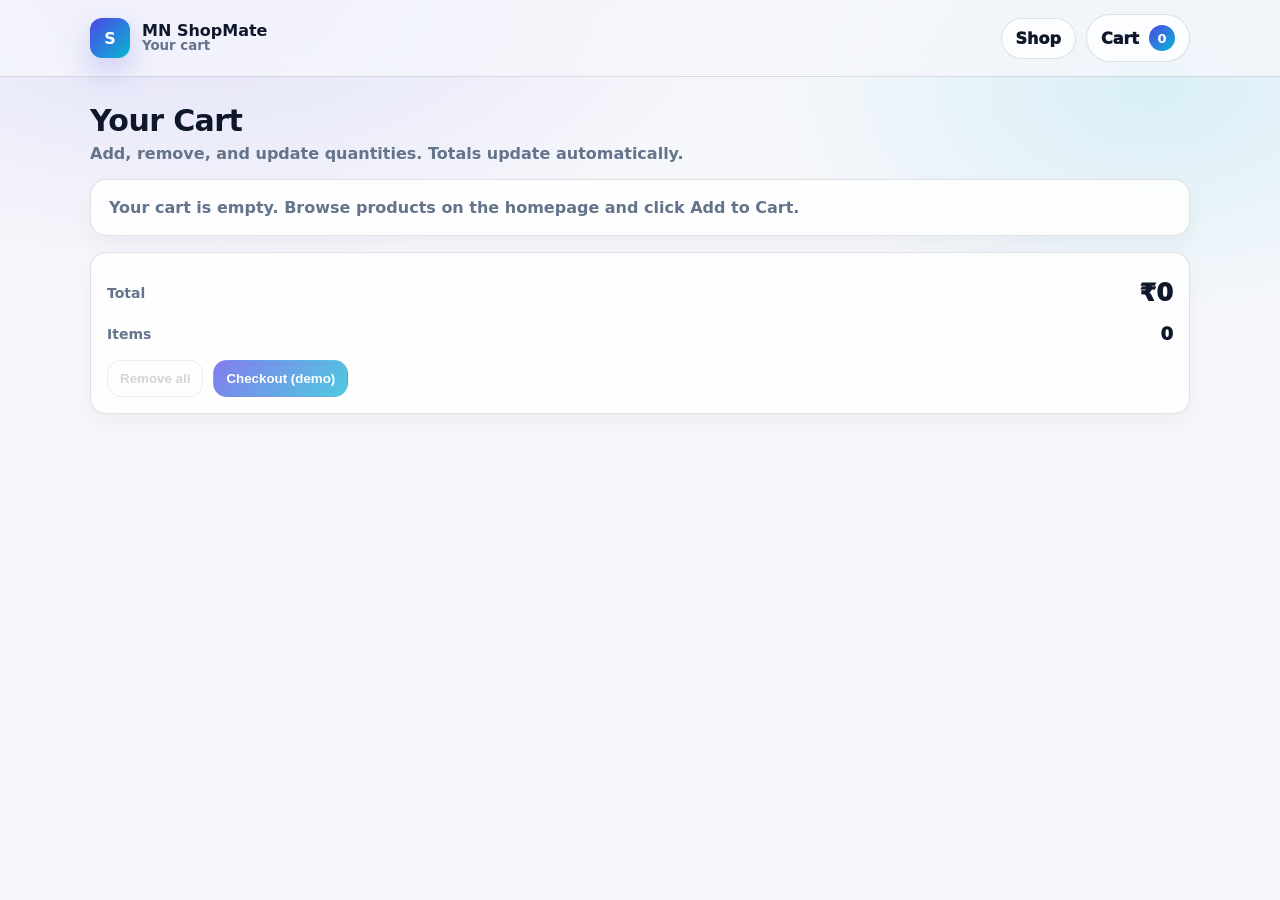
<file: cart.html>
<!doctype html>
<html lang="en">
  <head>
    <meta charset="utf-8" />
    <meta name="viewport" content="width=device-width, initial-scale=1" />
    <title>Cart - MN ShopMate</title>
    <link rel="stylesheet" href="./styles.css" />
  </head>
  <body>
    <header class="siteHeader">
      <div class="container headerInner">
        <div class="brand" aria-label="ShopMate">
          <div class="brandMark">S</div>
          <div class="brandText">
            MN ShopMate
            <small>Your cart</small>
          </div>
        </div>

        <div class="headerActions">
          <a class="cartLink" href="./index.html" aria-label="Continue shopping">
            <span style="font-weight: 1000">Shop</span>
          </a>
          <a class="cartLink" href="./cart.html" aria-label="View cart">
            <span style="font-weight: 1000">Cart</span>
            <span class="cartBadge" id="cartCountBadge">0</span>
          </a>
        </div>
      </div>
    </header>

    <main class="container">
      <div class="cartHeaderRow">
        <div>
          <h1 style="margin: 0; font-size: clamp(22px, 3vw, 30px); letter-spacing: -0.02em">Your Cart</h1>
          <p style="margin: 6px 0 0; color: var(--muted); font-weight: 800">
            Add, remove, and update quantities. Totals update automatically.
          </p>
        </div>
      </div>

      <section class="cartGrid">
        <div class="cartItems" id="cartItemsPanel">
          <div class="emptyState" id="cartEmptyState">
            Your cart is empty. Browse products on the homepage and click <b>Add to Cart</b>.
          </div>
          <div id="cartItemsList" aria-label="Cart items"></div>
        </div>

        <aside class="cartSummary" aria-label="Cart summary">
          <div class="summaryRow">
            <strong>Total</strong>
            <div class="summaryTotal" id="cartTotal">$0.00</div>
          </div>

          <div class="summaryRow" style="margin-bottom: 0">
            <strong>Items</strong>
            <div style="font-size: 18px; font-weight: 1000; color: var(--text)" id="cartItemsCountLabel">0</div>
          </div>

          <div style="display: flex; gap: 10px; margin-top: 16px; flex-wrap: wrap">
            <button type="button" class="btn btnGhost" id="clearCartBtn">Remove all</button>
            <button type="button" class="btn btnPrimary" disabled style="opacity: 0.7; cursor: not-allowed">
              Checkout (demo)
            </button>
          </div>
        </aside>
      </section>
    </main>
    
    <script src="./products.js"></script>
    <script src="./utils.js"></script>
    <script src="./cart.js" defer></script>
  </body>
</html>
</file>
<file: styles.css>
:root {
  --bg: #f6f7fb;
  --surface: #ffffff;
  --text: #0f172a;
  --muted: #64748b;
  --primary: #4f46e5;
  --primary2: #06b6d4;
  --danger: #ef4444;
  --border: rgba(15, 23, 42, 0.12);
  --shadow: 0 10px 30px rgba(2, 6, 23, 0.08);
  --radius: 16px;
}

* {
  box-sizing: border-box;
}

html,
body {
  height: 100%;
}

body {
  margin: 0;
  font-family: ui-sans-serif, system-ui, -apple-system, Segoe UI, Roboto, Arial, "Apple Color Emoji",
    "Segoe UI Emoji";
  color: var(--text);
  background:
    radial-gradient(900px 450px at 15% 0%, rgba(79, 70, 229, 0.12), transparent 60%),
    radial-gradient(700px 420px at 90% 10%, rgba(6, 182, 212, 0.12), transparent 55%),
    var(--bg);
}

a {
  color: inherit;
  text-decoration: none;
}

.container {
  width: min(1100px, 92vw);
  margin: 0 auto;
}

.siteHeader {
  position: sticky;
  top: 0;
  z-index: 50;
  backdrop-filter: blur(10px);
  background: rgba(246, 247, 251, 0.72);
  border-bottom: 1px solid var(--border);
}

.headerInner {
  display: flex;
  align-items: center;
  justify-content: space-between;
  padding: 14px 0;
  gap: 12px;
}

.brand {
  display: flex;
  align-items: center;
  gap: 12px;
  font-weight: 800;
}

.brandMark {
  width: 40px;
  height: 40px;
  border-radius: 12px;
  background: linear-gradient(135deg, var(--primary), var(--primary2));
  box-shadow: 0 12px 30px rgba(79, 70, 229, 0.25);
  display: flex;
  align-items: center;
  justify-content: center;
  color: white;
}

.brandText {
  display: flex;
  flex-direction: column;
  line-height: 1.1;
}

.brandText small {
  font-weight: 600;
  color: var(--muted);
}

.headerActions {
  display: flex;
  align-items: center;
  gap: 10px;
}

.cartLink {
  position: relative;
  display: inline-flex;
  align-items: center;
  gap: 10px;
  padding: 10px 14px;
  border: 1px solid var(--border);
  border-radius: 999px;
  background: rgba(255, 255, 255, 0.75);
  transition: transform 120ms ease, box-shadow 120ms ease, border-color 120ms ease;
}

.cartLink:hover {
  transform: translateY(-1px);
  box-shadow: 0 14px 30px rgba(2, 6, 23, 0.08);
  border-color: rgba(79, 70, 229, 0.35);
}

.cartBadge {
  min-width: 26px;
  height: 26px;
  padding: 0 8px;
  border-radius: 999px;
  display: inline-flex;
  align-items: center;
  justify-content: center;
  background: linear-gradient(135deg, var(--primary), var(--primary2));
  color: white;
  font-weight: 800;
  font-size: 13px;
}

main {
  padding: 26px 0 36px;
}

.heroRow {
  display: grid;
  grid-template-columns: 1fr;
  gap: 14px;
  margin-bottom: 18px;
}

.heroTitle {
  display: flex;
  align-items: flex-start;
  justify-content: space-between;
  gap: 12px;
}

.heroTitle h1 {
  margin: 0;
  font-size: clamp(22px, 3.2vw, 34px);
  letter-spacing: -0.02em;
}

.heroTitle p {
  margin: 6px 0 0;
  color: var(--muted);
  line-height: 1.45;
}

.toolbar {
  display: flex;
  flex-wrap: wrap;
  gap: 12px;
  align-items: center;
  justify-content: space-between;
}

.categoryBar {
  display: flex;
  gap: 10px;
  flex-wrap: wrap;
  align-items: center;
}

.pill {
  border: 1px solid var(--border);
  background: rgba(255, 255, 255, 0.7);
  border-radius: 999px;
  padding: 10px 14px;
  font-weight: 700;
  cursor: pointer;
  transition: transform 120ms ease, border-color 120ms ease, box-shadow 120ms ease, background 120ms ease;
  user-select: none;
}

.pill:hover {
  transform: translateY(-1px);
  border-color: rgba(79, 70, 229, 0.35);
  box-shadow: 0 12px 26px rgba(2, 6, 23, 0.08);
}

.pillActive {
  border-color: rgba(79, 70, 229, 0.45);
  background: rgba(79, 70, 229, 0.10);
}

.priceFilter {
  display: flex;
  gap: 10px;
  align-items: center;
  flex-wrap: wrap;
  justify-content: flex-end;
}

.fieldGroup {
  display: flex;
  gap: 8px;
  align-items: center;
}

.fieldGroup label {
  font-weight: 700;
  color: var(--muted);
  font-size: 13px;
}

.input {
  border: 1px solid var(--border);
  border-radius: 12px;
  padding: 10px 12px;
  background: rgba(255, 255, 255, 0.85);
  min-width: 120px;
  outline: none;
  transition: border-color 120ms ease, box-shadow 120ms ease;
}

.input:focus {
  border-color: rgba(79, 70, 229, 0.5);
  box-shadow: 0 0 0 4px rgba(79, 70, 229, 0.12);
}

.errorText {
  color: var(--danger);
  font-weight: 700;
  font-size: 13px;
}

.btn {
  border: 1px solid var(--border);
  border-radius: 14px;
  padding: 10px 12px;
  font-weight: 800;
  cursor: pointer;
  background: rgba(255, 255, 255, 0.7);
  transition: transform 120ms ease, box-shadow 120ms ease, border-color 120ms ease, background 120ms ease;
}

.btn:hover {
  transform: translateY(-1px);
  box-shadow: 0 12px 26px rgba(2, 6, 23, 0.08);
  border-color: rgba(79, 70, 229, 0.35);
}

.btnPrimary {
  background: linear-gradient(135deg, var(--primary), var(--primary2));
  color: white;
  border-color: transparent;
}

.btnGhost {
  background: rgba(255, 255, 255, 0.75);
}

.btnSecondary {
  background: rgba(79, 70, 229, 0.1);
  color: var(--primary);
  border-color: rgba(79, 70, 229, 0.35);
  font-weight: 900;
}

.btnSecondary:hover {
  background: rgba(79, 70, 229, 0.16);
  border-color: rgba(79, 70, 229, 0.5);
}

.btnLink {
  background: transparent;
  border: none;
  padding: 0;
  color: var(--primary);
  font-weight: 900;
}

.btnDanger {
  background: rgba(239, 68, 68, 0.1);
  border-color: rgba(239, 68, 68, 0.35);
  color: #b91c1c;
}

.gridMeta {
  display: flex;
  align-items: center;
  justify-content: space-between;
  gap: 12px;
  margin: 10px 0 16px;
}

.gridMeta strong {
  font-size: 14px;
}

.productsGrid {
  display: grid;
  grid-template-columns: repeat(auto-fit, minmax(220px, 1fr));
  gap: 16px;
}

.productCard {
  background: rgba(255, 255, 255, 0.85);
  border: 1px solid var(--border);
  border-radius: var(--radius);
  overflow: hidden;
  box-shadow: 0 10px 20px rgba(2, 6, 23, 0.04);
  display: flex;
  flex-direction: column;
  transition: transform 150ms ease, box-shadow 150ms ease, border-color 150ms ease;
}

.productCard:hover {
  transform: translateY(-2px);
  box-shadow: var(--shadow);
  border-color: rgba(79, 70, 229, 0.35);
}

.productImageWrap {
  width: 100%;
  aspect-ratio: 3 / 2;
  background: rgba(79, 70, 229, 0.06);
}

.productImage {
  width: 100%;
  height: 100%;
  object-fit: cover;
  display: block;
}

.productBody {
  padding: 14px 14px 12px;
  display: flex;
  flex-direction: column;
  gap: 10px;
  flex: 1;
}

.productTitleRow {
  display: flex;
  align-items: flex-start;
  justify-content: space-between;
  gap: 10px;
}

.productTitleRow h3 {
  margin: 0;
  font-size: 16px;
  letter-spacing: -0.01em;
}

.productCategory {
  margin: 2px 0 0;
  color: var(--muted);
  font-weight: 700;
  font-size: 13px;
}

.priceRow {
  display: flex;
  align-items: baseline;
  justify-content: space-between;
  gap: 10px;
}

.productPrice {
  font-size: 18px;
  font-weight: 1000;
}

.actionsRow {
  display: flex;
  gap: 10px;
  align-items: center;
}

.actionsRow .btn {
  flex: 1;
}

.actionsRowBuy {
  display: flex;
  gap: 10px;
  align-items: stretch;
}

.actionsRowBuy .btn {
  flex: 1;
}

.favRow {
  display: flex;
}

.favRow .btn {
  flex: 1;
}

.detailsBtn {
  margin-top: auto;
  display: flex;
  justify-content: flex-start;
}

.liked {
  border-color: rgba(79, 70, 229, 0.5);
  background: rgba(79, 70, 229, 0.12);
}

.toastWrap {
  position: fixed;
  bottom: 18px;
  left: 50%;
  transform: translateX(-50%);
  z-index: 1000;
  pointer-events: none;
}

.toast {
  background: rgba(15, 23, 42, 0.92);
  color: white;
  border-radius: 14px;
  padding: 12px 14px;
  box-shadow: 0 18px 50px rgba(2, 6, 23, 0.3);
  display: inline-flex;
  align-items: center;
  gap: 10px;
  opacity: 0;
  transform: translateY(6px);
  transition: opacity 160ms ease, transform 160ms ease;
}

.toastShow {
  opacity: 1;
  transform: translateY(0);
}

/* Modal */
.modalOverlay {
  position: fixed;
  inset: 0;
  background: rgba(2, 6, 23, 0.55);
  display: none;
  align-items: center;
  justify-content: center;
  z-index: 2000;
  padding: 18px;
}

.modalOverlayOpen {
  display: flex;
}

.modalOverlayOrder {
  z-index: 2100;
}

.modal {
  width: min(720px, 92vw);
  background: rgba(255, 255, 255, 0.92);
  border: 1px solid rgba(255, 255, 255, 0.3);
  border-radius: 20px;
  box-shadow: 0 30px 80px rgba(2, 6, 23, 0.45);
  overflow: hidden;
}

.modalNarrow {
  width: min(440px, 92vw);
}

.orderProductSummary {
  padding: 12px 14px;
  border-radius: 14px;
  border: 1px solid var(--border);
  background: rgba(79, 70, 229, 0.06);
  font-weight: 800;
  font-size: 14px;
  line-height: 1.45;
}

.orderProductSummary .orderLineTotal {
  margin-top: 6px;
  font-size: 16px;
  font-weight: 1000;
  color: var(--text);
}

.orderForm .formGrid {
  display: flex;
  flex-direction: column;
  gap: 12px;
}

.fieldGroupBlock {
  flex-direction: column;
  align-items: stretch;
  gap: 6px;
}

.fieldGroupBlock label {
  font-weight: 800;
  font-size: 13px;
  color: var(--muted);
}

.inputBlock {
  width: 100%;
  min-width: 0;
}

.textarea {
  resize: vertical;
  min-height: 72px;
  font-family: inherit;
  line-height: 1.45;
}

.optionalHint {
  font-weight: 700;
  color: var(--muted);
}

.orderFormActions {
  display: flex;
  gap: 10px;
  justify-content: flex-end;
  flex-wrap: wrap;
  margin-top: 4px;
}

.orderFormActions .btn {
  min-width: 110px;
}

.modalHeader {
  padding: 14px 16px;
  display: flex;
  align-items: center;
  justify-content: space-between;
  gap: 12px;
  border-bottom: 1px solid var(--border);
}

.modalHeader h2 {
  margin: 0;
  font-size: 18px;
}

.iconBtn {
  width: 40px;
  height: 40px;
  border-radius: 14px;
  border: 1px solid var(--border);
  background: rgba(255, 255, 255, 0.7);
  cursor: pointer;
  font-weight: 1000;
}

.modalBody {
  padding: 16px;
  display: grid;
  grid-template-columns: 1fr;
  gap: 14px;
}

.modalProductTop {
  display: grid;
  grid-template-columns: 180px 1fr;
  gap: 14px;
  align-items: center;
}

.modalProductTop img {
  width: 180px;
  height: 120px;
  object-fit: cover;
  border-radius: 16px;
  border: 1px solid var(--border);
}

.modalPrice {
  font-size: 22px;
  font-weight: 1000;
  margin: 0;
}

.modalMeta {
  color: var(--muted);
  font-weight: 800;
  margin: 6px 0 10px;
}

.modalDesc {
  margin: 0;
  color: #334155;
  line-height: 1.55;
}

.highlightList {
  margin: 0;
  padding-left: 18px;
  color: #334155;
  line-height: 1.6;
  font-weight: 700;
}

/* Cart */
.cartHeaderRow {
  display: flex;
  gap: 12px;
  align-items: center;
  justify-content: space-between;
  margin-bottom: 16px;
}

.cartGrid {
  display: grid;
  grid-template-columns: 1fr;
  gap: 16px;
}

.cartItems {
  background: rgba(255, 255, 255, 0.85);
  border: 1px solid var(--border);
  border-radius: var(--radius);
  overflow: hidden;
  box-shadow: 0 10px 22px rgba(2, 6, 23, 0.04);
}

.cartItemRow {
  display: grid;
  grid-template-columns: 120px 1fr auto;
  gap: 12px;
  padding: 14px 14px;
  align-items: center;
  border-bottom: 1px solid var(--border);
}

.cartItemRow:last-child {
  border-bottom: none;
}

.cartItemRow img {
  width: 110px;
  height: 76px;
  border-radius: 14px;
  object-fit: cover;
  border: 1px solid var(--border);
}

.cartItemInfo h3 {
  margin: 0;
  font-size: 16px;
}

.cartItemInfo small {
  display: block;
  margin-top: 4px;
  color: var(--muted);
  font-weight: 800;
}

.cartItemRight {
  display: flex;
  flex-direction: column;
  align-items: flex-end;
  gap: 8px;
}

.qtyRow {
  display: flex;
  align-items: center;
  gap: 8px;
}

.qtyRow .btn {
  width: 38px;
  height: 38px;
  padding: 0;
  border-radius: 12px;
}

.qtyInput {
  width: 74px;
  text-align: center;
  border: 1px solid var(--border);
  border-radius: 12px;
  padding: 10px 8px;
  background: rgba(255, 255, 255, 0.85);
  font-weight: 900;
  outline: none;
}

.emptyState {
  padding: 18px;
  color: var(--muted);
  font-weight: 800;
}

.cartSummary {
  background: rgba(255, 255, 255, 0.85);
  border: 1px solid var(--border);
  border-radius: var(--radius);
  padding: 16px;
  box-shadow: 0 10px 22px rgba(2, 6, 23, 0.04);
}

.summaryRow {
  display: flex;
  align-items: center;
  justify-content: space-between;
  gap: 12px;
  margin: 10px 0 16px;
}

.summaryRow strong {
  font-size: 14px;
  color: var(--muted);
}

.summaryTotal {
  font-size: 24px;
  font-weight: 1000;
}

/* Footer */
.siteFooter {
  border-top: 1px solid var(--border);
  padding: 26px 0 18px;
  margin-top: 30px;
}

.footerGrid {
  display: grid;
  grid-template-columns: 1fr 1fr 1fr;
  gap: 16px;
}

.footerGrid h4 {
  margin: 0 0 10px;
  font-size: 14px;
  letter-spacing: -0.01em;
}

.footerGrid p {
  margin: 0;
  color: var(--muted);
  font-weight: 700;
  line-height: 1.55;
}

.footerLinks {
  display: flex;
  gap: 10px;
  flex-wrap: wrap;
}

.footerLinks a {
  font-weight: 900;
  color: var(--primary);
  border: 1px solid rgba(79, 70, 229, 0.25);
  padding: 8px 10px;
  border-radius: 999px;
  background: rgba(79, 70, 229, 0.08);
}

.footerBottom {
  margin-top: 18px;
  color: var(--muted);
  font-weight: 800;
  font-size: 13px;
}

/* Responsive */
@media (max-width: 820px) {
  .headerInner {
    padding: 12px 0;
  }

  .heroTitle {
    flex-direction: column;
    align-items: flex-start;
  }

  .cartItemRow {
    grid-template-columns: 100px 1fr;
    grid-template-rows: auto auto;
  }

  .cartItemRight {
    grid-column: 1 / -1;
    align-items: flex-start;
  }

  .modalProductTop {
    grid-template-columns: 1fr;
    align-items: start;
  }

  .modalProductTop img {
    width: 100%;
    height: auto;
  }

  .footerGrid {
    grid-template-columns: 1fr;
  }
}
</file>
